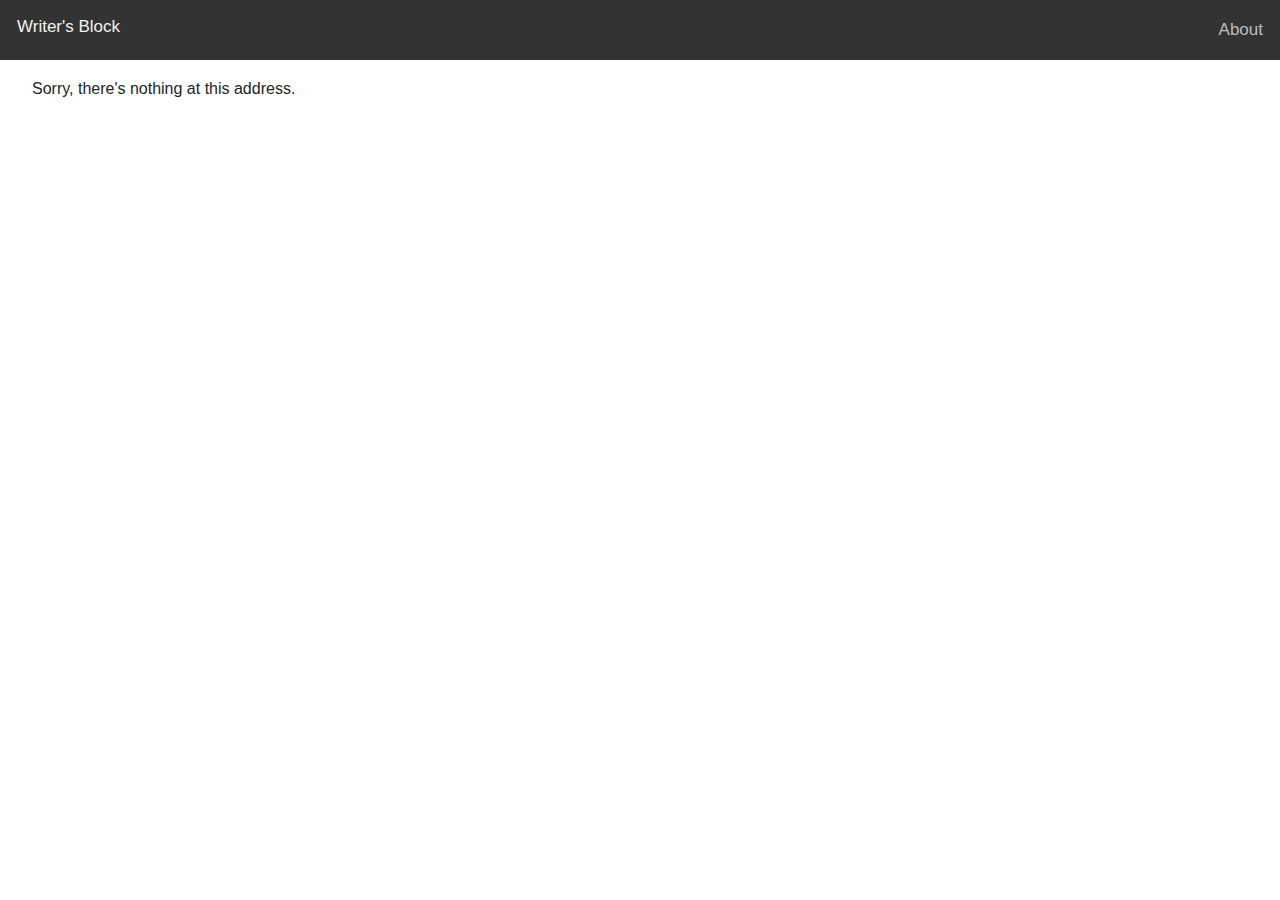
<file: index.html>
<!DOCTYPE html>
<html lang="en">

<head>
    <meta charset="utf-8" />
    <meta name="viewport" content="width=device-width, initial-scale=1.0, maximum-scale=1.0, user-scalable=no" />
    <title>WritersBlock</title>
    <base href="/" />
    <link href="css/bootstrap/bootstrap.min.css" rel="stylesheet" />
    <link href="css/app.css" rel="stylesheet" />
    <link href="WritersBlock.styles.css" rel="stylesheet" />
    <link href="manifest.json" rel="manifest" />
    <link rel="apple-touch-icon" sizes="512x512" href="icon-512.png" />
    <link rel="apple-touch-icon" sizes="192x192" href="icon-192.png" />
</head>

<body>
    <div id="app">Loading...</div>

    <div id="blazor-error-ui">
        An unhandled error has occurred.
        <a href="" class="reload">Reload</a>
        <a class="dismiss">🗙</a>
    </div>
    <script src="_framework/blazor.webassembly.js"></script>
    <script>navigator.serviceWorker.register('service-worker.js');</script>

    <script>
        function copyClipboard() {
            navigator.clipboard.writeText('Чувак, ты думал что-то здесь будет?');
        }
    </script>

</body>

</html>
</file>
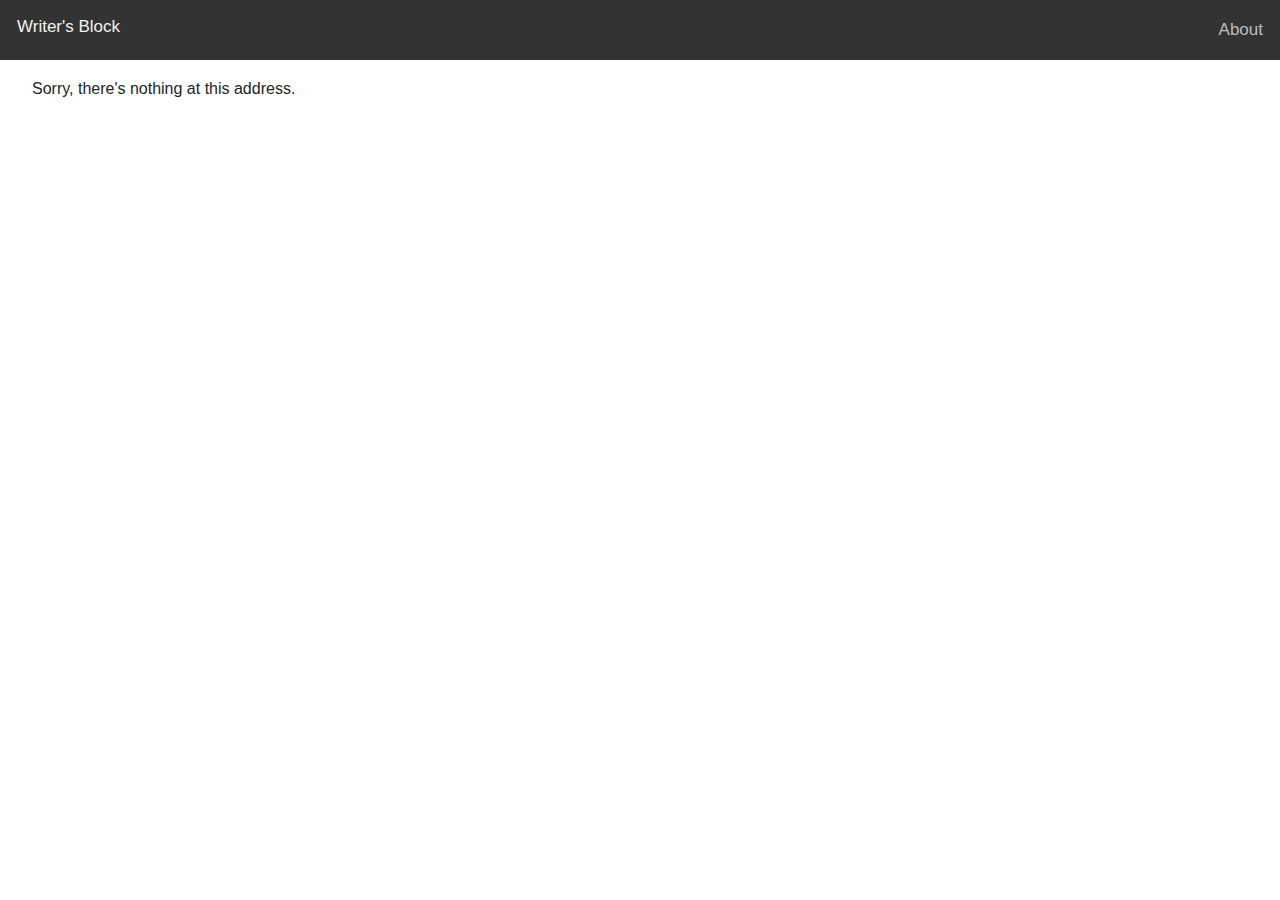
<file: WritersBlock/wwwroot/index.html>
<!DOCTYPE html>
<html lang="en">

<head>
    <meta charset="utf-8" />
    <meta name="viewport" content="width=device-width, initial-scale=1.0, maximum-scale=1.0, user-scalable=no" />
    <title>WritersBlock</title>
    <base href="/" />
    <link href="css/bootstrap/bootstrap.min.css" rel="stylesheet" />
    <link href="css/app.css" rel="stylesheet" />
    <link href="WritersBlock.styles.css" rel="stylesheet" />
    <link href="manifest.json" rel="manifest" />
    <link rel="apple-touch-icon" sizes="512x512" href="icon-512.png" />
    <link rel="apple-touch-icon" sizes="192x192" href="icon-192.png" />
</head>

<body>
    <div id="app">Loading...</div>

    <div id="blazor-error-ui">
        An unhandled error has occurred.
        <a href="" class="reload">Reload</a>
        <a class="dismiss">🗙</a>
    </div>
    <script src="_framework/blazor.webassembly.js"></script>
    <script>navigator.serviceWorker.register('service-worker.js');</script>

    <script>
        window.copyClipboard = () => {
            navigator.clipboard.writeText('Чувак, ты думал что-то здесь будет?');
        }
    </script>

</body>

</html>
</file>
<file: WritersBlock.styles.css>
/* /Shared/MainLayout.razor.rz.scp.css */
.page[b-kz98zhi88z] {
    position: relative;
    display: flex;
    flex-direction: column;
}

main[b-kz98zhi88z] {
    flex: 1;
}

.sidebar[b-kz98zhi88z] {
    background-image: linear-gradient(180deg, rgb(5, 39, 103) 0%, #3a0647 70%);
}

.top-row[b-kz98zhi88z] {
    background-color: #f7f7f7;
    border-bottom: 1px solid #d6d5d5;
    justify-content: flex-end;
    height: 3.5rem;
    display: flex;
    align-items: center;
}

    .top-row[b-kz98zhi88z]  a, .top-row[b-kz98zhi88z]  .btn-link {
        white-space: nowrap;
        margin-left: 1.5rem;
        text-decoration: none;
    }

    .top-row[b-kz98zhi88z]  a:hover, .top-row[b-kz98zhi88z]  .btn-link:hover {
        text-decoration: underline;
    }

    .top-row[b-kz98zhi88z]  a:first-child {
        overflow: hidden;
        text-overflow: ellipsis;
    }

@media (max-width: 640.98px) {
    .top-row:not(.auth)[b-kz98zhi88z] {
        display: none;
    }

    .top-row.auth[b-kz98zhi88z] {
        justify-content: space-between;
    }

    .top-row[b-kz98zhi88z]  a, .top-row[b-kz98zhi88z]  .btn-link {
        margin-left: 0;
    }
}

@media (min-width: 641px) {
    .page[b-kz98zhi88z] {
        flex-direction: row;
    }

    .sidebar[b-kz98zhi88z] {
        width: 250px;
        height: 100vh;
        position: sticky;
        top: 0;
    }

    .top-row[b-kz98zhi88z] {
        position: sticky;
        top: 0;
        z-index: 1;
    }

    .top-row.auth[b-kz98zhi88z]  a:first-child {
        flex: 1;
        text-align: right;
        width: 0;
    }

    .top-row[b-kz98zhi88z], article[b-kz98zhi88z] {
        padding-left: 2rem !important;
        padding-right: 1.5rem !important;
    }
}
/* Add a black background color to the top navigation */
.topnav[b-kz98zhi88z] {
    background-color: #333;
    overflow: hidden;
    text-align: center;
}

    .topnav h1[b-kz98zhi88z] {
        float: left;
        color: #f2f2f2;
        text-align: center;
        margin: auto;
        padding: 1em 1em;
        text-decoration: none;
        font-size: 17px;
    }
    /* Style the links inside the navigation bar */
    .topnav a[b-kz98zhi88z] {
        float: right;
        color: #bdbdbd;
        text-align: match-parent;
        padding: 1em 1em;
        text-decoration: none;
        font-size: 17px;
    }

        /* Change the color of links on hover */
        .topnav a:hover[b-kz98zhi88z] {
            background-color: #ddd;
            color: black;
        }

        /* Add a color to the active/current link */
        
/* /Shared/NavMenu.razor.rz.scp.css */
.navbar-toggler[b-k27ye9q5ei] {
    background-color: rgba(255, 255, 255, 0.1);
}

.top-row[b-k27ye9q5ei] {
    height: 3.5rem;
    background-color: rgba(0,0,0,0.4);
}

.navbar-brand[b-k27ye9q5ei] {
    font-size: 1.1rem;
}

.oi[b-k27ye9q5ei] {
    width: 2rem;
    font-size: 1.1rem;
    vertical-align: text-top;
    top: -2px;
}

.nav-item[b-k27ye9q5ei] {
    font-size: 0.9rem;
    padding-bottom: 0.5rem;
}

    .nav-item:first-of-type[b-k27ye9q5ei] {
        padding-top: 1rem;
    }

    .nav-item:last-of-type[b-k27ye9q5ei] {
        padding-bottom: 1rem;
    }

    .nav-item[b-k27ye9q5ei]  a {
        color: #d7d7d7;
        border-radius: 4px;
        height: 3rem;
        display: flex;
        align-items: center;
        line-height: 3rem;
    }

.nav-item[b-k27ye9q5ei]  a.active {
    background-color: rgba(255,255,255,0.25);
    color: white;
}

.nav-item[b-k27ye9q5ei]  a:hover {
    background-color: rgba(255,255,255,0.1);
    color: white;
}

@media (min-width: 641px) {
    .navbar-toggler[b-k27ye9q5ei] {
        display: none;
    }

    .collapse[b-k27ye9q5ei] {
        /* Never collapse the sidebar for wide screens */
        display: block;
    }
}
</file>
<file: css/app.css>
﻿@import url('open-iconic/font/css/open-iconic-bootstrap.min.css');

html, body {
    font-family: 'Helvetica Neue', Helvetica, Arial, sans-serif;
}

h1:focus {
    outline: none;
}

a, .btn-link {
    color: #0071c1;
}

.btn-primary {
    color: #fff;
    background-color: #1b6ec2;
    border-color: #1861ac;
}

.content {
    padding-top: 1.1rem;
}

.valid.modified:not([type=checkbox]) {
    outline: 1px solid #26b050;
}

.invalid {
    outline: 1px solid red;
}

.validation-message {
    color: red;
}

#blazor-error-ui {
    background: lightyellow;
    bottom: 0;
    box-shadow: 0 -1px 2px rgba(0, 0, 0, 0.2);
    display: none;
    left: 0;
    padding: 0.6rem 1.25rem 0.7rem 1.25rem;
    position: fixed;
    width: 100%;
    z-index: 1000;
}

    #blazor-error-ui .dismiss {
        cursor: pointer;
        position: absolute;
        right: 0.75rem;
        top: 0.5rem;
    }

.blazor-error-boundary {
    background: url([data-uri]) no-repeat 1rem/1.8rem, #b32121;
    padding: 1rem 1rem 1rem 3.7rem;
    color: white;
}

    .blazor-error-boundary::after {
        content: "An error has occurred."
    }
</file>
<file: WritersBlock/wwwroot/css/app.css>
﻿@import url('open-iconic/font/css/open-iconic-bootstrap.min.css');

html, body {
    font-family: 'Helvetica Neue', Helvetica, Arial, sans-serif;
}

h1:focus {
    outline: none;
}

a, .btn-link {
    color: #0071c1;
}

.btn-primary {
    color: #fff;
    background-color: #1b6ec2;
    border-color: #1861ac;
}

.content {
    padding-top: 1.1rem;
}

.valid.modified:not([type=checkbox]) {
    outline: 1px solid #26b050;
}

.invalid {
    outline: 1px solid red;
}

.validation-message {
    color: red;
}

#blazor-error-ui {
    background: lightyellow;
    bottom: 0;
    box-shadow: 0 -1px 2px rgba(0, 0, 0, 0.2);
    display: none;
    left: 0;
    padding: 0.6rem 1.25rem 0.7rem 1.25rem;
    position: fixed;
    width: 100%;
    z-index: 1000;
}

    #blazor-error-ui .dismiss {
        cursor: pointer;
        position: absolute;
        right: 0.75rem;
        top: 0.5rem;
    }

.blazor-error-boundary {
    background: url([data-uri]) no-repeat 1rem/1.8rem, #b32121;
    padding: 1rem 1rem 1rem 3.7rem;
    color: white;
}

    .blazor-error-boundary::after {
        content: "An error has occurred."
    }
</file>
